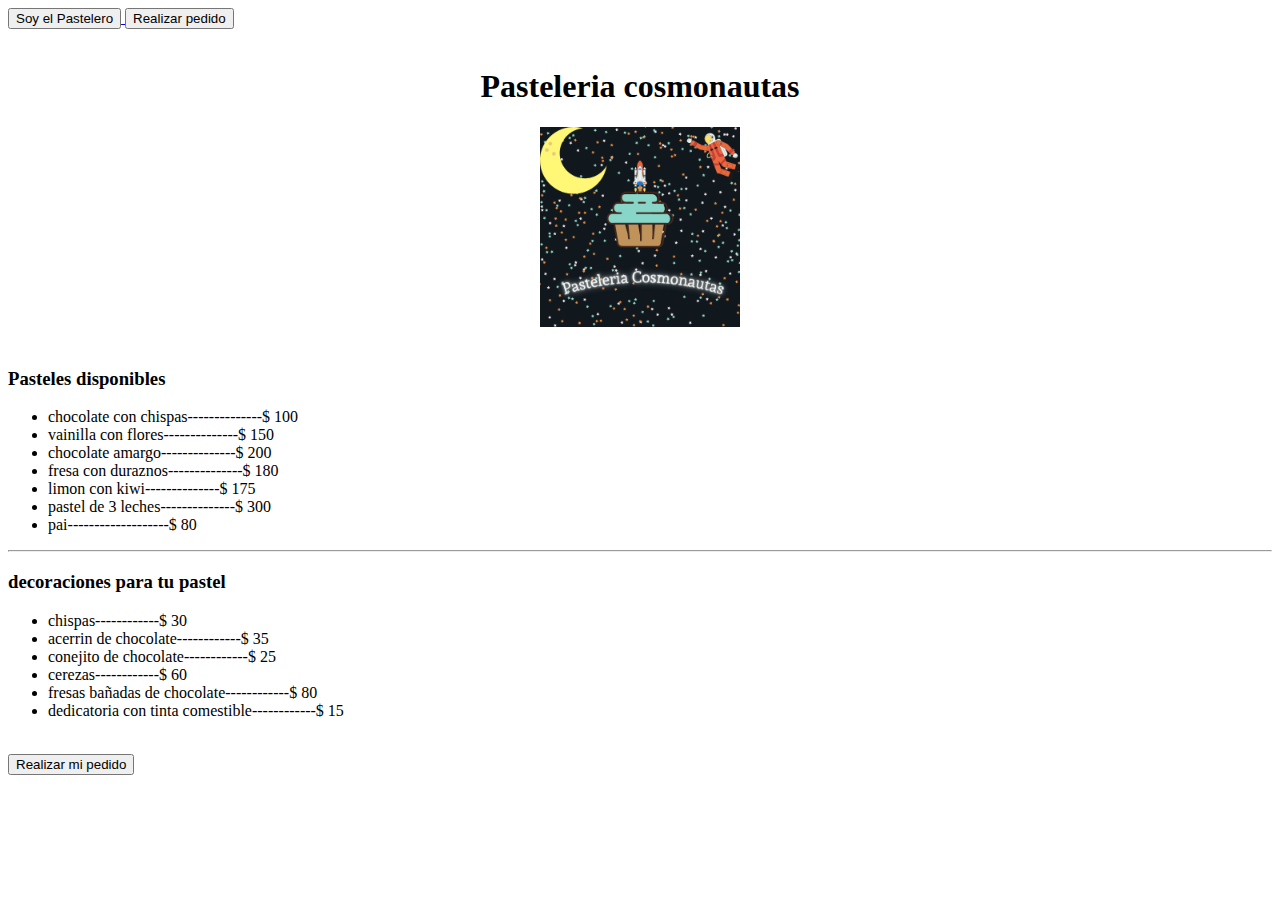
<file: index.html>
<!DOCTYPE html>
<html lang="en" dir="ltr">
  <head>
    <meta charset="utf-8">
    <title>Pasteleria cosmonautas </title>
  </head>

  <body>
    <a href=".\usuario.html">
      <button type="button" name="button">Soy el Pastelero</button>
    </a>
    <a href=".\pedido.html">
      <button type="button" name="button">Realizar pedido</button>
    </a>
    <br><br>
   <h1> <center> Pasteleria cosmonautas</center> </h1>
   <center>
   <img src="imagenes\Pasteleria Cosmonautas.png" alt="logo" width="200" height="200">
   </center>
   <br>

  <h3> Pasteles disponibles </h3>

    <ul>
      <li>chocolate con chispas--------------$ 100</li>
      <li>vainilla con flores--------------$ 150</li>
      <li>chocolate amargo--------------$ 200</li>
      <li>fresa con duraznos--------------$ 180</li>
      <li>limon con kiwi--------------$ 175</li>
      <li>pastel de 3 leches--------------$ 300</li>
      <li>pai-------------------$ 80</li>
    </ul>
<hr>
    <h3>decoraciones para tu pastel</h3>

     <ul>
       <li>chispas------------$ 30</li>
       <li>acerrin de chocolate------------$ 35</li>
       <li>conejito de chocolate------------$ 25</li>
       <li>cerezas------------$ 60</li>
       <li>fresas bañadas de chocolate------------$ 80</li>
       <li>dedicatoria con tinta comestible------------$ 15</li>
     </ul>
     <br>
     <a href="./pedido.html">
       <button type="button" name="button">Realizar mi pedido</button>
     </a>

  </body>

</html>
</file>
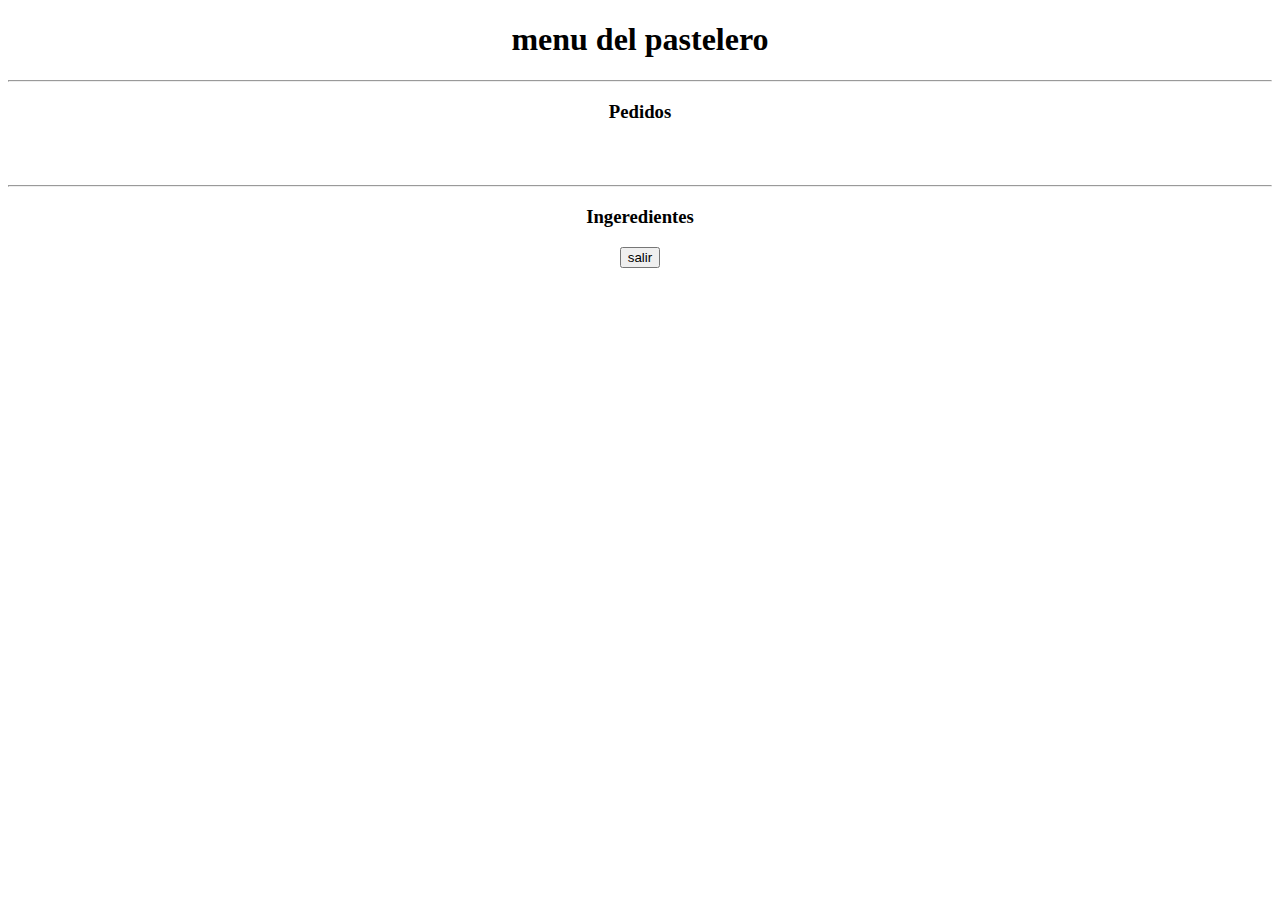
<file: menuPastelero.html>
<!DOCTYPE html>
<html lang="en" dir="ltr">
  <head>
    <meta charset="utf-8">
    <title>menu del pastelero</title>
  </head>

  <body>
    <h1><center>menu del pastelero</center></h1>
    <hr>
    <h3><center>Pedidos</center></h3>
    <br><br>
    <hr>
    <h3><center>Ingeredientes</center></h3>
    <center>
      <a href=".\index.html">
        <button type="button" name="button">salir</button>
      </a>
    </center>

  </body>
</html>
</file>
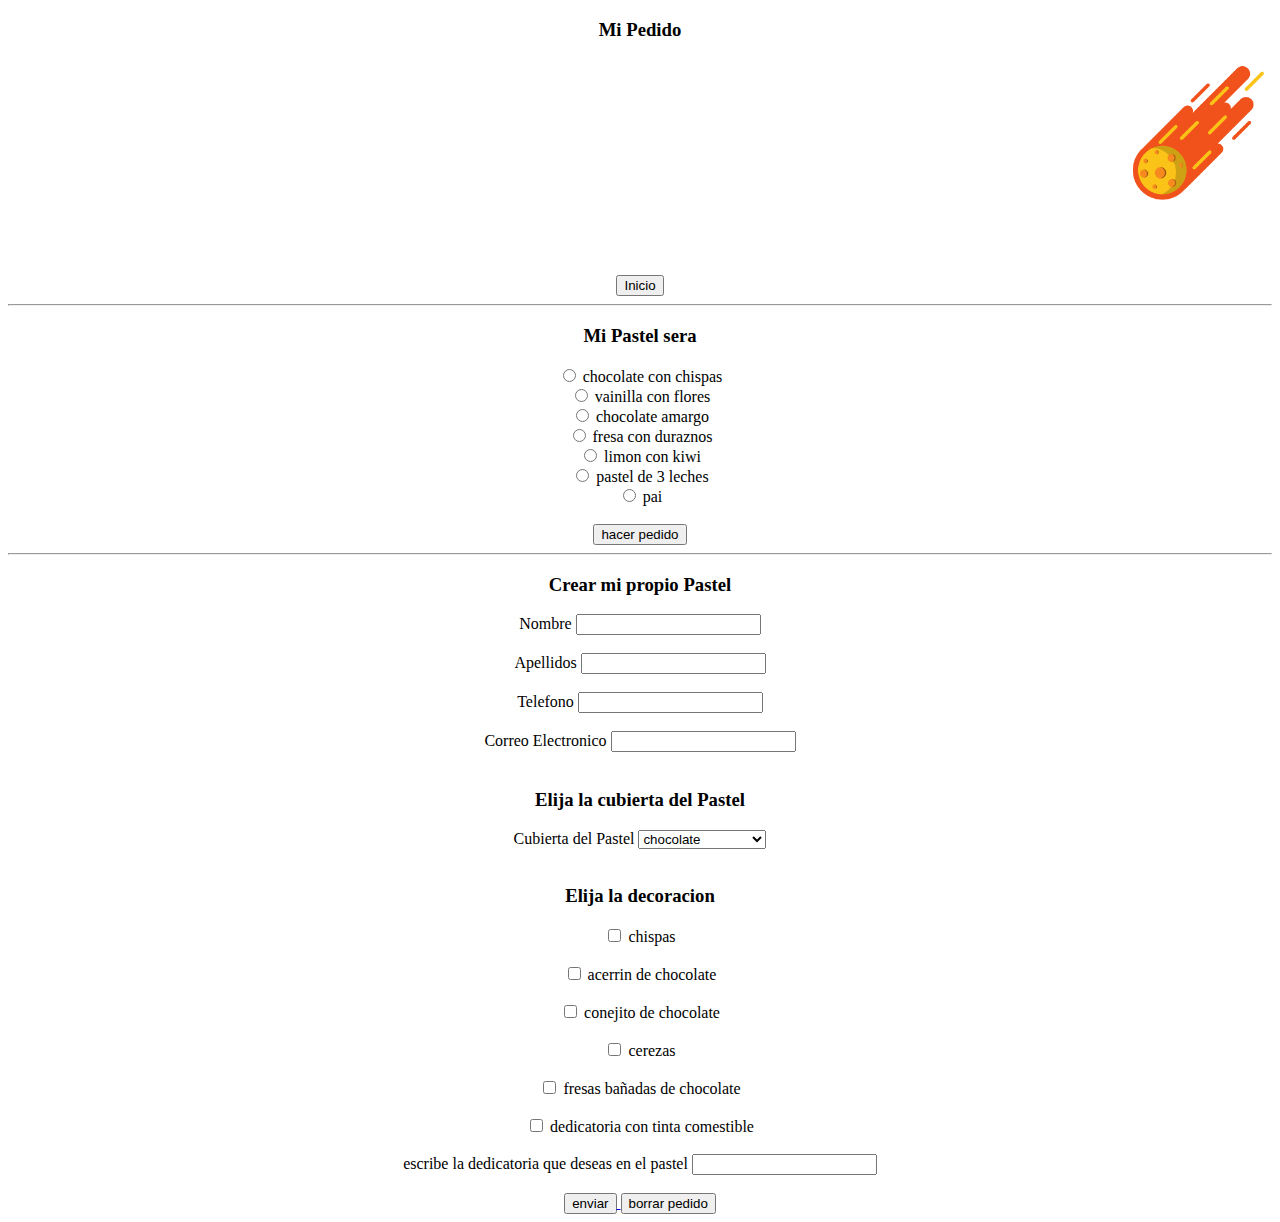
<file: pedido.html>
<!DOCTYPE html>
<html lang="en" dir="ltr">

  <head>
    <meta charset="utf-8">
    <title>Mi Pedido</title>
  </head>

  <body >

    <h3><center>Mi Pedido</center></h3>

  <p>
    <img src="imagenes\meteoro.png" align="right" alt="meteorito" width="150"height="150">
  </p>
  <br><br>

  <br><br><br><br><br><br><br><br><br><br>
  <center>
  <a href=".\index.html">
    <button type="button" name="button">Inicio</button>
  </a>
  </center>
  <hr>
  <h3><center>Mi Pastel sera</center></h3>

  <center>
      <input type="radio" id="chocolate con chispas" name="pasteles">
      <label for="chocolate con chispas">chocolate con chispas</label><br>
      <input type="radio" id="vainilla con flores"name="pasteles">
        <label for="vainilla con flores">vainilla con flores</label><br>
      <input type="radio" id="chocolate amargo"name="pasteles">
        <label for="chocolate amargo">chocolate amargo</label><br>
      <input type="radio" id="fresa con duraznos"name="pasteles">
        <label for="fresa con duraznos">fresa con duraznos</label><br>
      <input type="radio" id="limon con kiwi"name="pasteles">
        <label for="limon con kiwi">limon con kiwi</label><br>
      <input type="radio" id="pastel de 3 leches"name="pasteles">
        <label for="pastel de 3 leches">pastel de 3 leches</label><br>
      <input type="radio" id="pai"name="pasteles">
        <label for="pai">pai</label><br>
        <br>
        <a href=".\pedidoRealizado.html">
          <button type="submit" name="enviar">hacer pedido</button>
        </a>
  </center>
    <hr>
  <h3><center>Crear mi propio Pastel</center> </h3>
  <center>
  <form class="form1" action="index.html" method="post">
    <label for="nombre-form">Nombre</label>
    <input type="text" id="nombre-form" name="nombre">
    <br> <br>
    <label for="apellidos-form">Apellidos</label>
    <input type="text" name="Apellidos" id="apellidos-form">
    <br><br>
    <label for="telefono-form">Telefono</label>
    <input type="tel" name="telefono"  id="telefono-form" maxlength="10">
    <br><br>
    <label for="correo-form">Correo Electronico</label>
    <input type="email" name="email" id="correo-form">
    <br><br>
    <h3><center>Elija la cubierta del Pastel</center></h3>
    <label for="cubiertas">Cubierta del Pastel</label>
    <select id="cubiertas" name="cubiertas">
      <option value="chocolate">chocolate</option>
      <option value="fresa">fresa</option>
      <option value="vainilla">vainilla</option>
      <option value="chocolate amargo">chocolate amargo</option>
      <option value="cereza">cereza</option>
      <option value="mango">mango</option>
      <option value="menta">menta</option>
    </select>
      <br><br>
      <h3><center>Elija la decoracion</center></h3>

      <input type="checkbox" name="chispas" id="chispas-form" value="chispas">
      <label for="chispas-form">chispas</label>
      <br><br>
      <input type="checkbox" name="acerrin de chocolate" id="acerrin de chocolate" value="acerrin de chocolate">
      <label for="acerrin de chocolate">acerrin de chocolate</label>
      <br><br>
      <input type="checkbox" name="conejito de chocolate" id="conejito de chocolate" value="conejito de chocolate">
      <label for="conejito de chocolate">conejito de chocolate</label>
      <br><br>
      <input type="checkbox" name="cerezas" id="cerezas" value="cerezas">
      <label for="cerezas">cerezas</label>
      <br><br>
      <input type="checkbox" name="fresas bañadas de chocolate" id="fresas bañadas de chocolate" value="fresas bañadas de chocolate">
      <label for="fresas bañadas de chocolate">fresas bañadas de chocolate</label>
      <br><br>
      <input type="checkbox" name="dedicatoria con tinta comestible" id="dedicatoria con tinta comestible" value="dedicatoria con tinta comestible">
      <label for="dedicatoria con tinta comestible">dedicatoria con tinta comestible</label>
      <br><br>
      <label for="dedicatoria-form">escribe la dedicatoria que deseas en el pastel</label>
      <input type="text" name="dedicatoria" id="dedicatoria-form">
      <br><br>
      <a href="./pedidoRealizado.html">
      <button type="button" name="button">enviar</button>
      </a>
      <button type="reset" name="button">borrar pedido</button>
  </form>
  </center>
  </body>

</html>
</file>
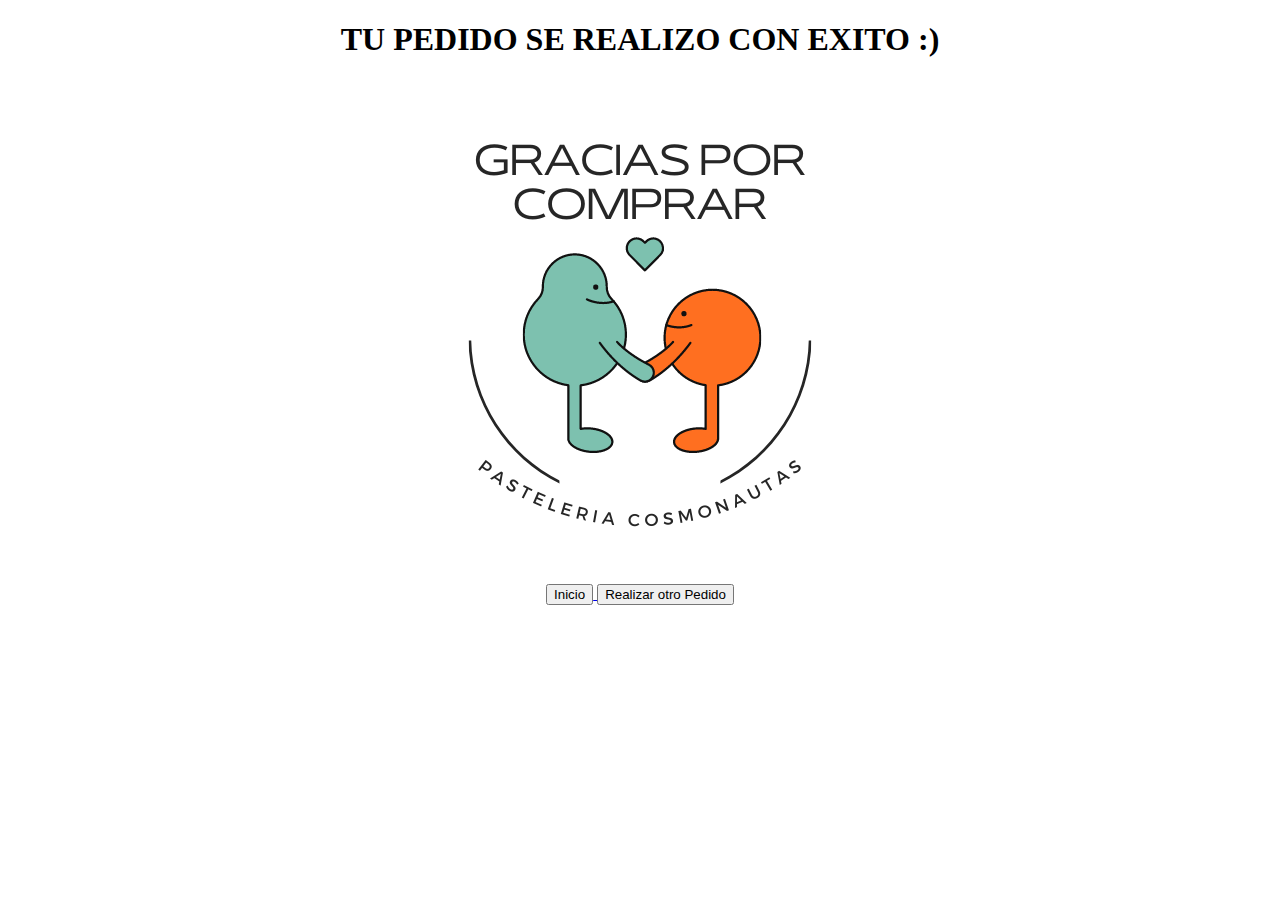
<file: pedidoRealizado.html>
<!DOCTYPE html>
<html lang="en" dir="ltr">
  <head>
    <meta charset="utf-8">
    <title>Pedido Realizado</title>
  </head>

  <body>
    <h1><center>TU PEDIDO SE REALIZO CON EXITO :)</center></h1>
    <center>
      <img src="imagenes\Gracias por comprar.png" alt="logo2">
      <br>
      <a href=".\index.html">
        <button type="button" name="button">Inicio</button>
      </a>
      <a href="pedido.html">
        <button type="button" name="button">Realizar otro Pedido</button>
      </a>
    </center>
  </body>
</html>
</file>
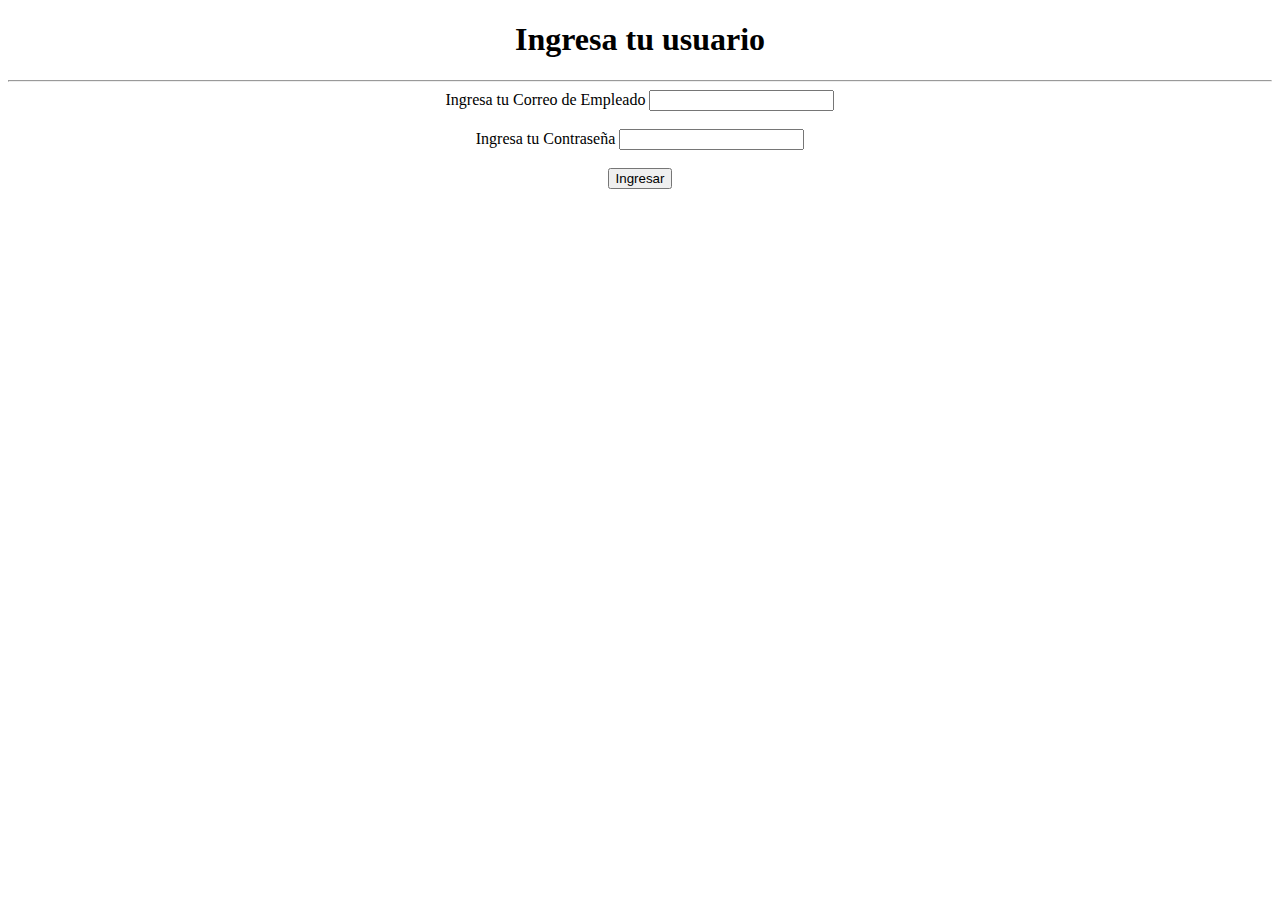
<file: usuario.html>
<!DOCTYPE html>
<html lang="en" dir="ltr">
  <head>
    <meta charset="utf-8">
    <title>usuario</title>
  </head>

  <body>
    <h1><center>Ingresa tu usuario</center></h1>
    <hr>
    <center>
      <label for="usuario">Ingresa tu Correo de Empleado</label>
      <input type="email"  id="usuario" name="usuario" value="">
      <br><br>
      <label for="contraseña">Ingresa tu Contraseña</label>
      <input type="password" id="contraseña" name="contraseña" >
      <br><br>
        <a href=".\menuPastelero.html">
          <button type="submit" name="button">Ingresar</button>
        </a>
      </center>

  </body>
</html>
</file>
